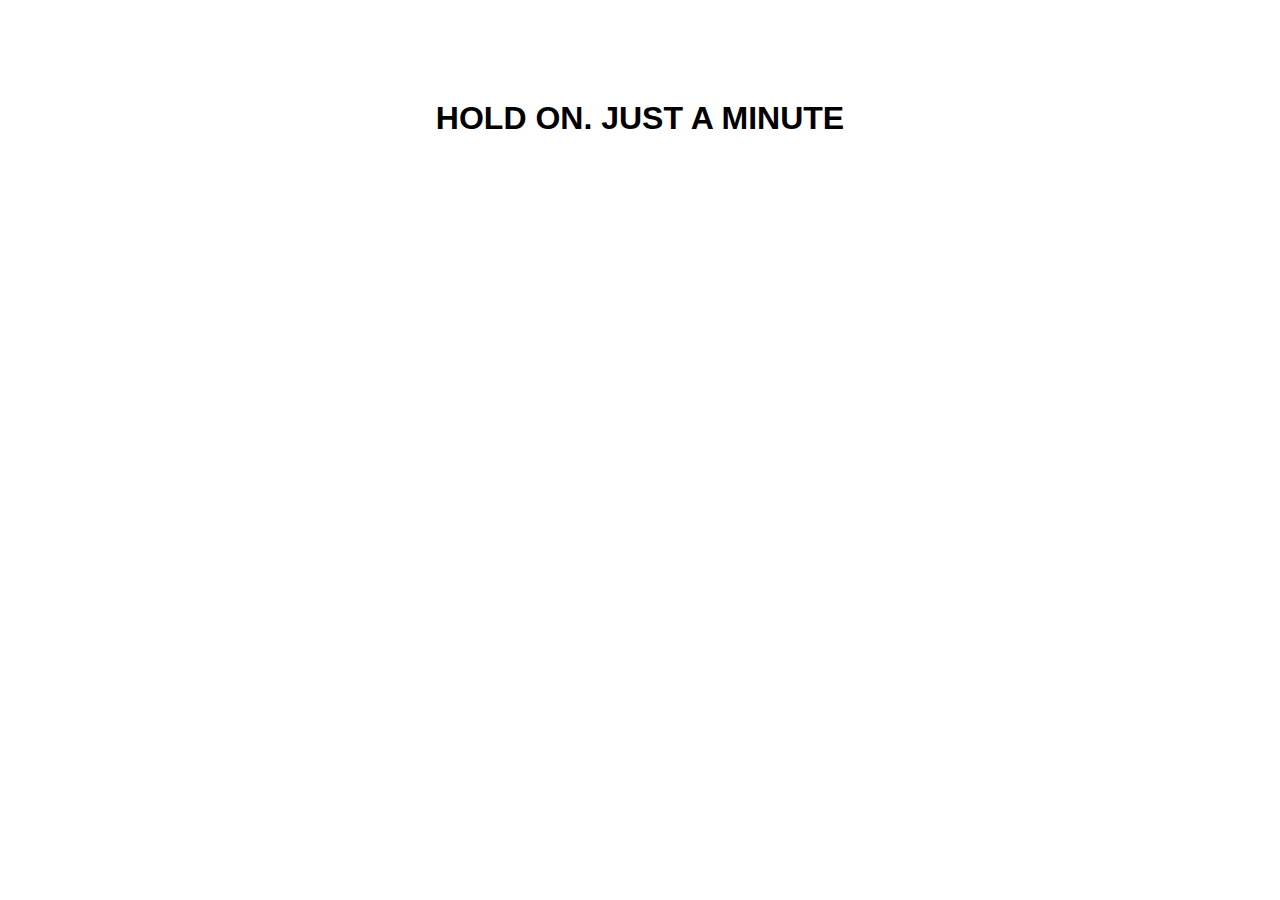
<file: views/placeholder.html>
<!DOCTYPE html>
<html lang="en">
<head>
    <meta charset="UTF-8">
    <meta name="viewport" content="width=device-width, initial-scale=1.0">
    <title>Loading...</title>
    <style>
        body { font-family: Arial, sans-serif; }
        .loader { display: block; margin: 100px auto; text-align: center; }
    </style>
</head>
<body>
    <div class="loader">
        <h1>HOLD ON. JUST A MINUTE</h1>
    </div>
</body>
</html>
</file>
